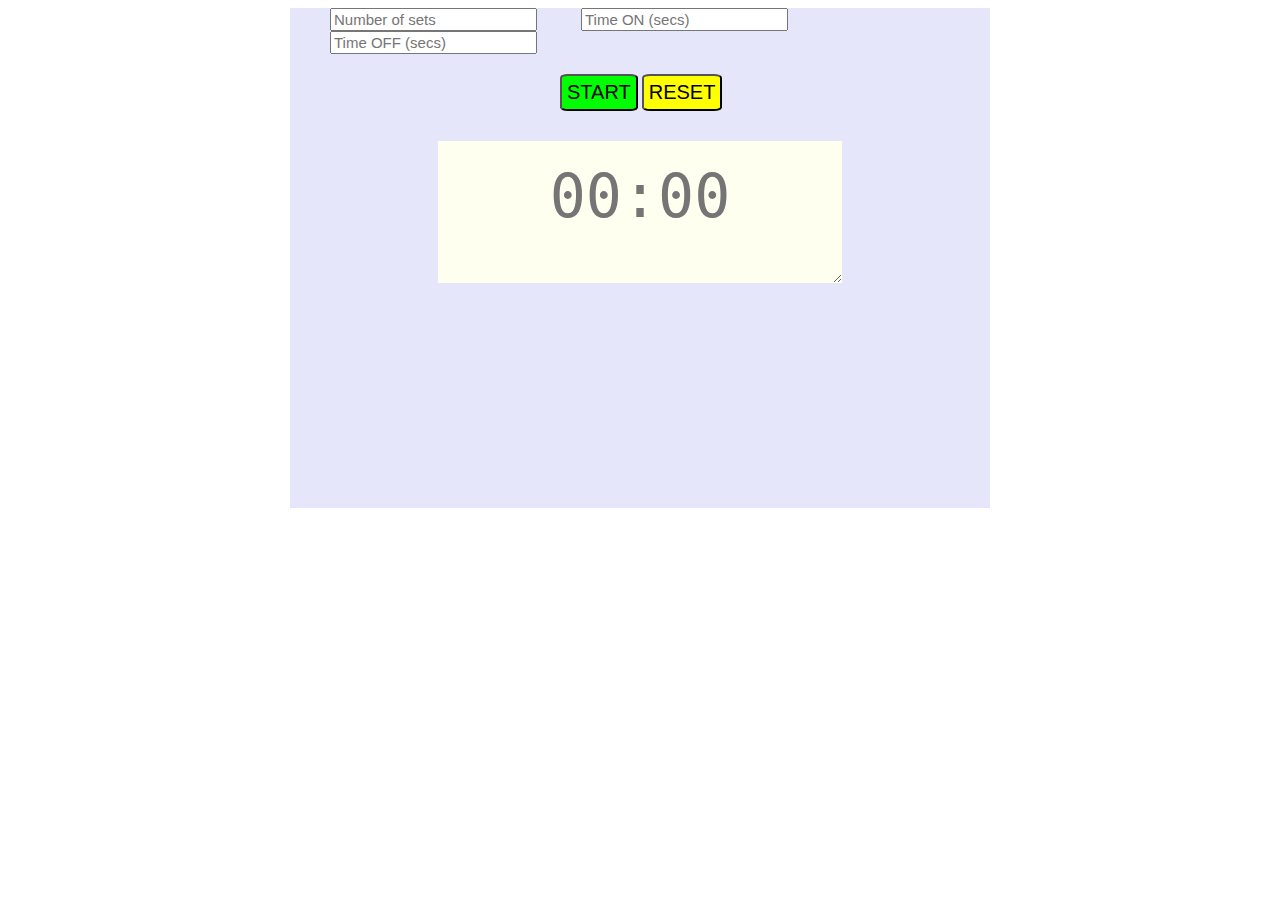
<file: testing/tabata-timer-master/tabata.html>
<!DOCTYPE html>
<html>

<head>
    <meta charset="utf-8">
    <title>Tabata-timer</title>
    <link href="tabata.css" type="text/css" rel="stylesheet">
</head>

<body>

    <div id="outermost">

        <form id="form">
            <input type="text" id="sets" placeholder="Number of sets">
            <input type="text" id="timeon" placeholder="Time ON (secs)">
            <input type="text" id="timeoff" placeholder="Time OFF (secs)">

            <div id="fixbuttons">
                <button type="button" id="stop">STOP</button>
                <button type="button" id="start">START</button>
                <button type="reset" id="reset">RESET</button>
            </div>

            <textarea id="textarea" placeholder="00:00"></textarea>

        </form>
    </div>
    <script src="tabata.js" type="text/javascript"></script>

</body>

</html>
</file>
<file: testing/tabata-timer-master/tabata.css>
#outermost {
    background-color: lavender;
    margin-right: auto;
    margin-left: auto;
    width: 700px;
    height: 500px;
}

#textarea {
    background-color: ivory;
    width: 400px;
    height: 120px;
    border: none;
    font-size: 60px;
    text-align: center;
    display: block;
    margin-left: auto;
    margin-right: auto;
    margin-top: 30px;
    padding-top: 20px;
}

#stop {
    display: none;
    margin-left: 250px;
    font-size: 20px;
    border-radius: 10%;
    background-color: lime;
    padding: 5px;
    background-color: red;
}

#sets, #timeon, #timeoff {
    margin-left: 40px;
    font-size: 15px;
}

#fixbuttons {
    display: block;
    margin-top: 20px;
}

#start {
    display: inline;
    margin-left: 270px;
    font-size: 20px;
    border-radius: 10%;
    background-color: lime;
    padding: 5px;
}

#reset {
    display: inline;
    margin-right: 200px;
    font-size: 20px;
    border-radius: 10%;
    background-color: yellow;
    padding: 5px;
}

.redtext {
    color: red;
}
</file>
